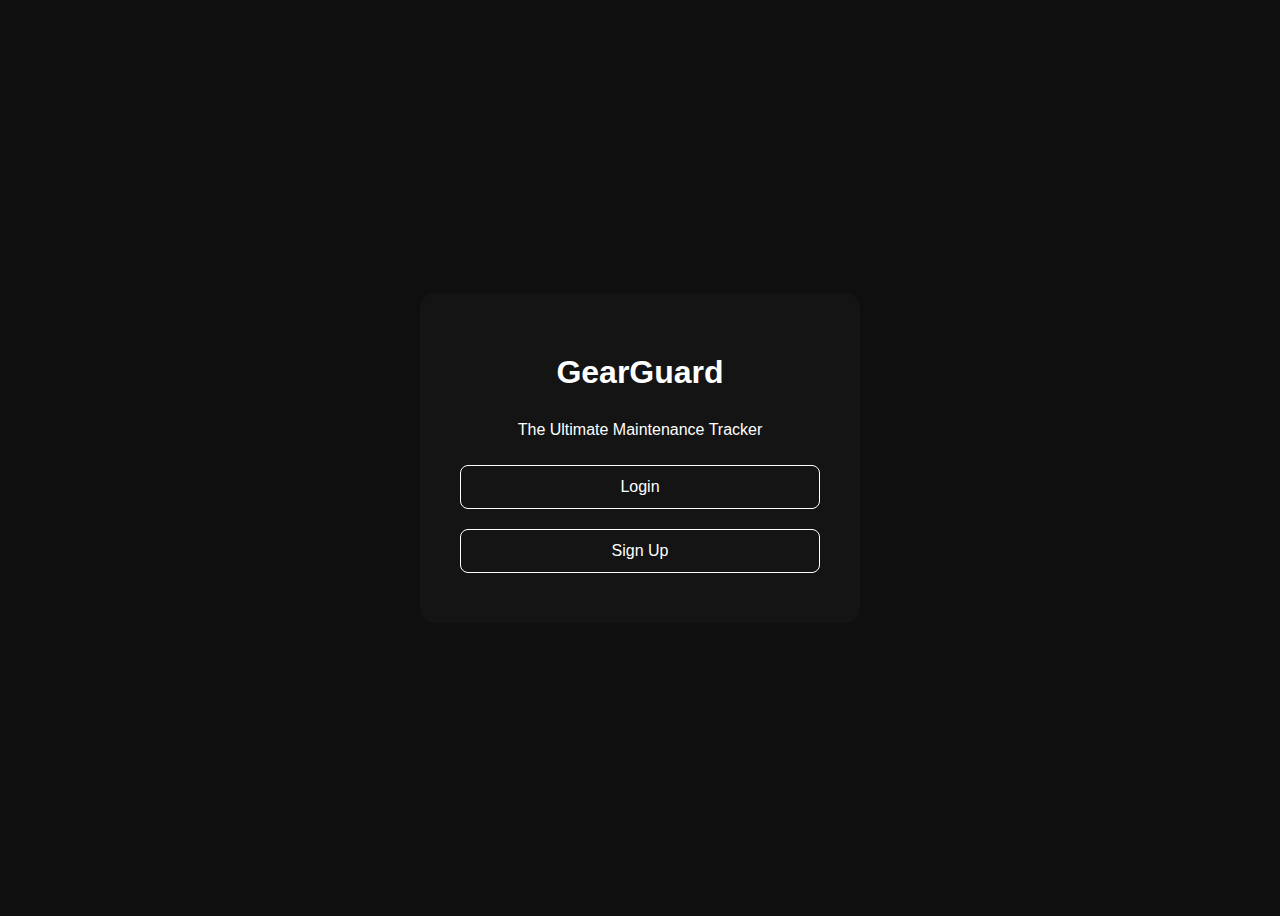
<file: backend/app/templates/index.html>
<!DOCTYPE html>
<html lang="en">
<head>
  <meta charset="UTF-8">
  <title>GearGuard | Welcome</title>
  <style>
    body {
      background: #0f0f0f;
      color: #ffffff;
      font-family: Arial, sans-serif;
      display: flex;
      justify-content: center;
      align-items: center;
      height: 100vh;
    }

    .container {
      text-align: center;
      background: #141414;
      padding: 40px;
      border-radius: 14px;
      width: 360px;
    }

    h1 {
      margin-bottom: 30px;
    }

    button {
      width: 100%;
      padding: 12px;
      margin: 10px 0;
      font-size: 16px;
      border-radius: 8px;
      border: 1px solid #ffffff;
      background: transparent;
      color: white;
      cursor: pointer;
    }

    button:hover {
      background: #4f9cff;
      border-color: #4f9cff;
    }
  </style>
</head>
<body>

<div class="container">
  <h1>GearGuard</h1>
  <p>The Ultimate Maintenance Tracker</p>

  <button onclick="goToLogin()">Login</button>
  <button onclick="goToSignup()">Sign Up</button>
</div>

<script>
  function goToLogin() {
    window.location.href = "/login";
  }

  function goToSignup() {
    window.location.href = "/signup";
  }
</script>

</body>
</html>
</file>
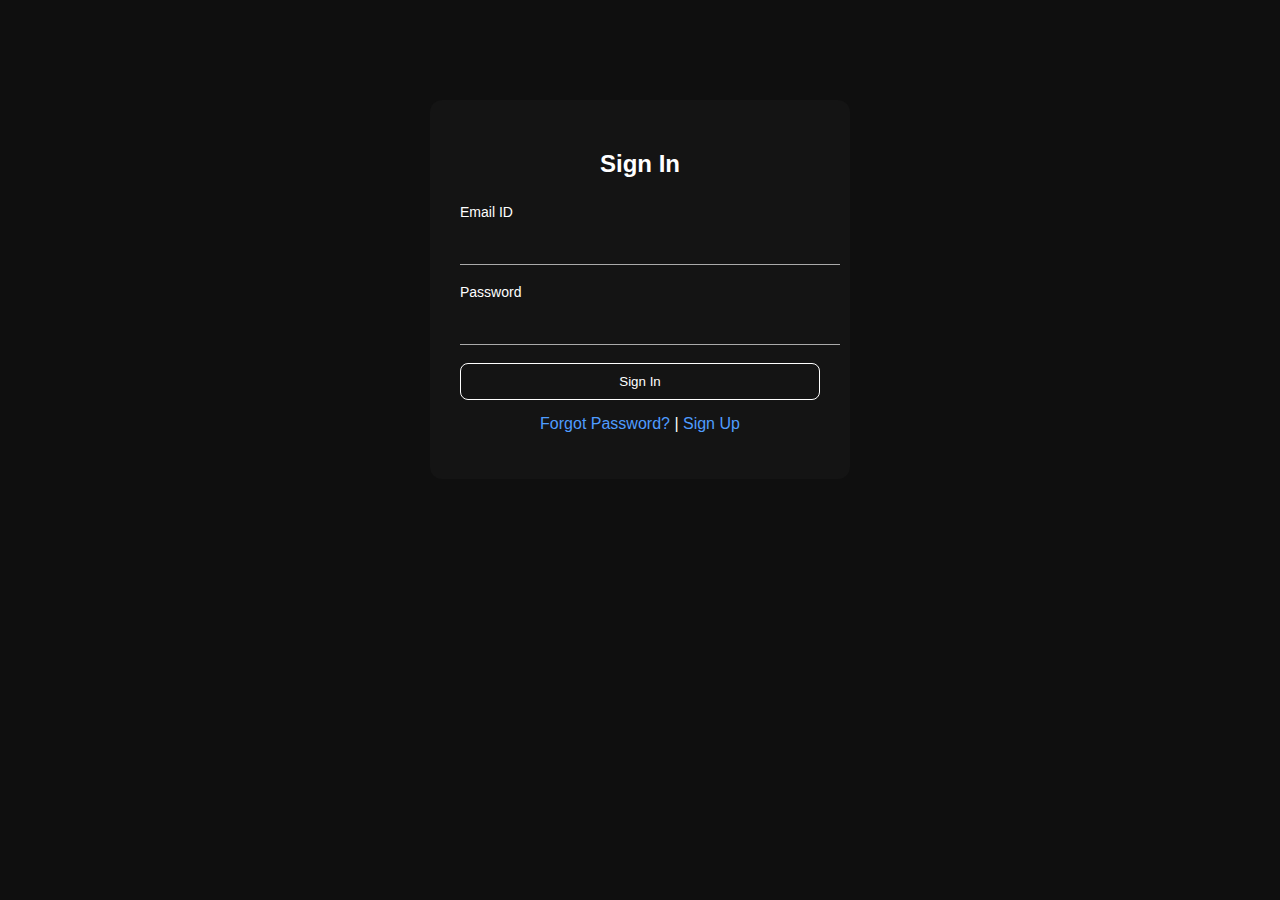
<file: backend/app/templates/login.html>
<!DOCTYPE html>
<html lang="en">

<head>
  <meta charset="UTF-8">
  <title>Login | GearGuard</title>
  <link rel="stylesheet" href="../static/css/auth.css">
</head>

<body>

  <div class="auth-container">
    <h2>Sign In</h2>

    <form method="POST" action="/authenticate">
      <label>Email ID</label>
      <input type="email" name="email" required>

      <label>Password</label>
      <input type="password" name="password" required>

      <button type="submit">Sign In</button>
    </form>

    <p class="links">
      <a href="#">Forgot Password?</a> |
      <a href="/register">Sign Up</a>
    </p>

    <p id="loginError" class="error"></p>
  </div>

  <script src="../static/js/auth.js"></script>
</body>

</html>
</file>
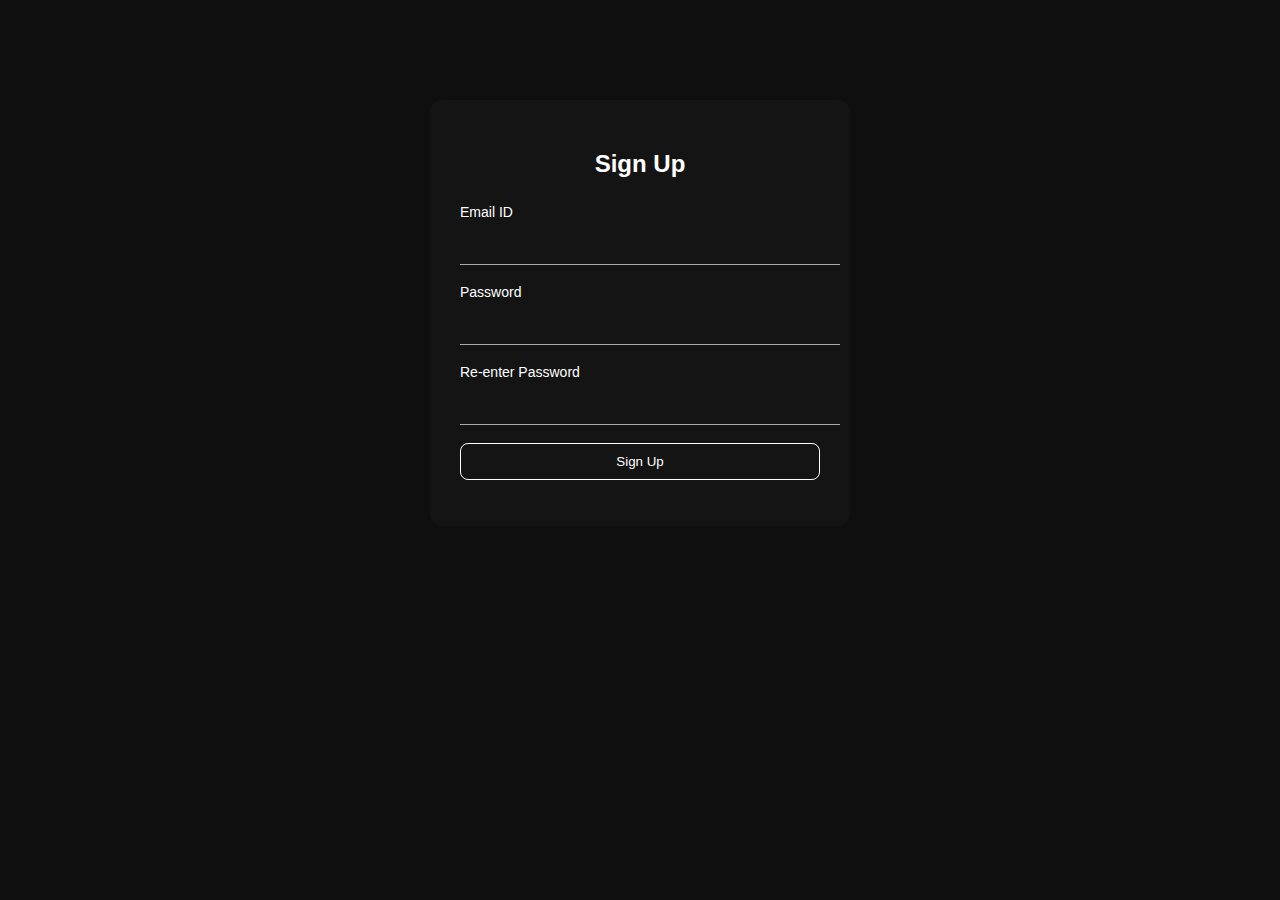
<file: backend/app/templates/signup.html>
<!DOCTYPE html>
<html lang="en">

<head>
  <meta charset="UTF-8">
  <title>Sign Up | GearGuard</title>
  <link rel="stylesheet" href="../static/css/auth.css">
</head>

<body>

  <div class="auth-container">
    <h2>Sign Up</h2>

    <form method="POST" action="/register">
      <label>Email ID</label>
      <input type="email" name="email" required>

      <label>Password</label>
      <input type="password" name="password" required>

      <label>Re-enter Password</label>
      <input type="password" name="confirm_password" required>

      <button type="submit">Sign Up</button>
    </form>
    <p id="signupError" class="error"></p>
  </div>

  <script src="../static/js/auth.js"></script>
</body>

</html>
</file>
<file: backend/app/static/css/auth.css>
body {
  background: #0f0f0f;
  color: #ffffff;
  font-family: Arial, sans-serif;
}

.auth-container {
  width: 360px;
  margin: 100px auto;
  padding: 30px;
  background: #141414;
  border-radius: 12px;
}

h2 {
  text-align: center;
  margin-bottom: 25px;
}

label {
  font-size: 14px;
}

input {
  width: 100%;
  padding: 10px;
  margin: 8px 0 18px;
  background: transparent;
  border: none;
  border-bottom: 1px solid #aaa;
  color: #fff;
}

input:focus {
  outline: none;
  border-bottom-color: #4f9cff;
}

button {
  width: 100%;
  padding: 10px;
  border-radius: 8px;
  border: 1px solid #fff;
  background: transparent;
  color: #fff;
  cursor: pointer;
}

button:hover {
  background: #4f9cff;
  border-color: #4f9cff;
}

.links {
  text-align: center;
  margin-top: 15px;
}

.links a {
  color: #4f9cff;
  text-decoration: none;
}

.error {
  color: red;
  text-align: center;
  margin-top: 10px;
}
</file>
